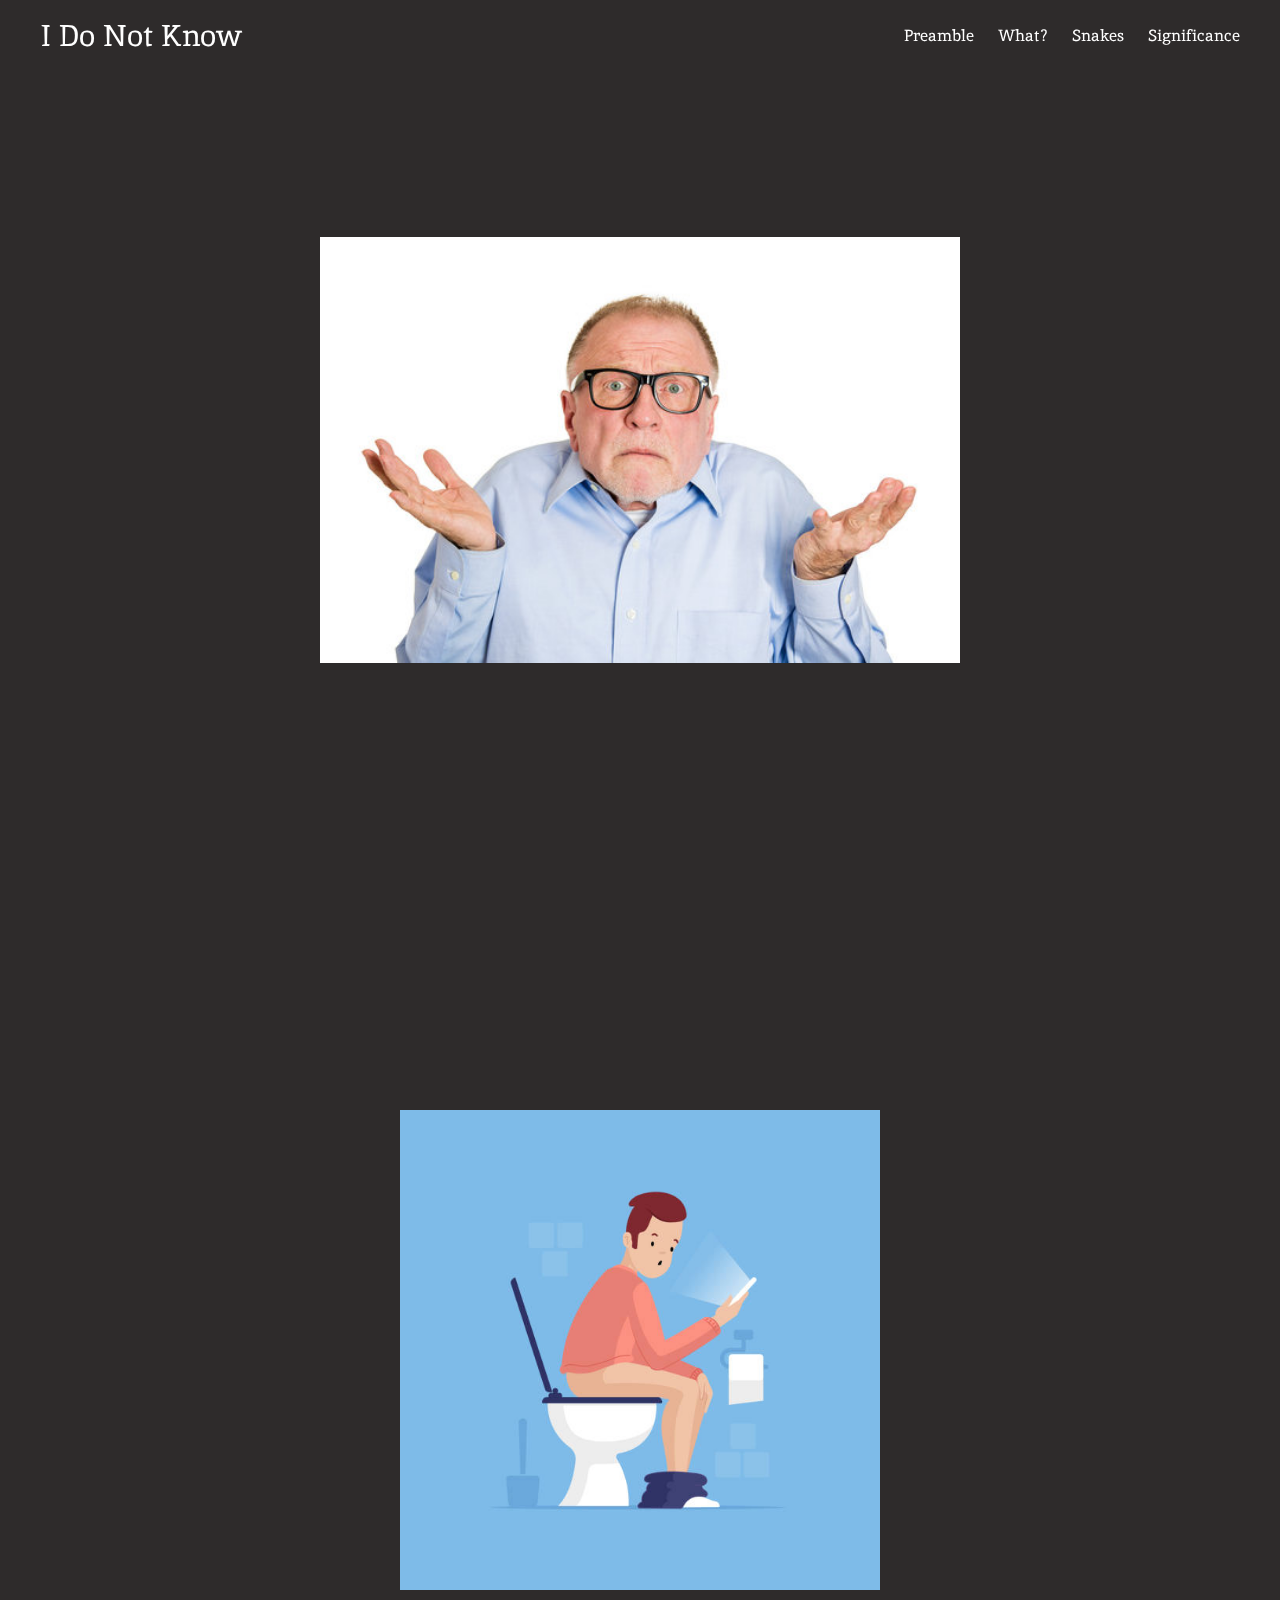
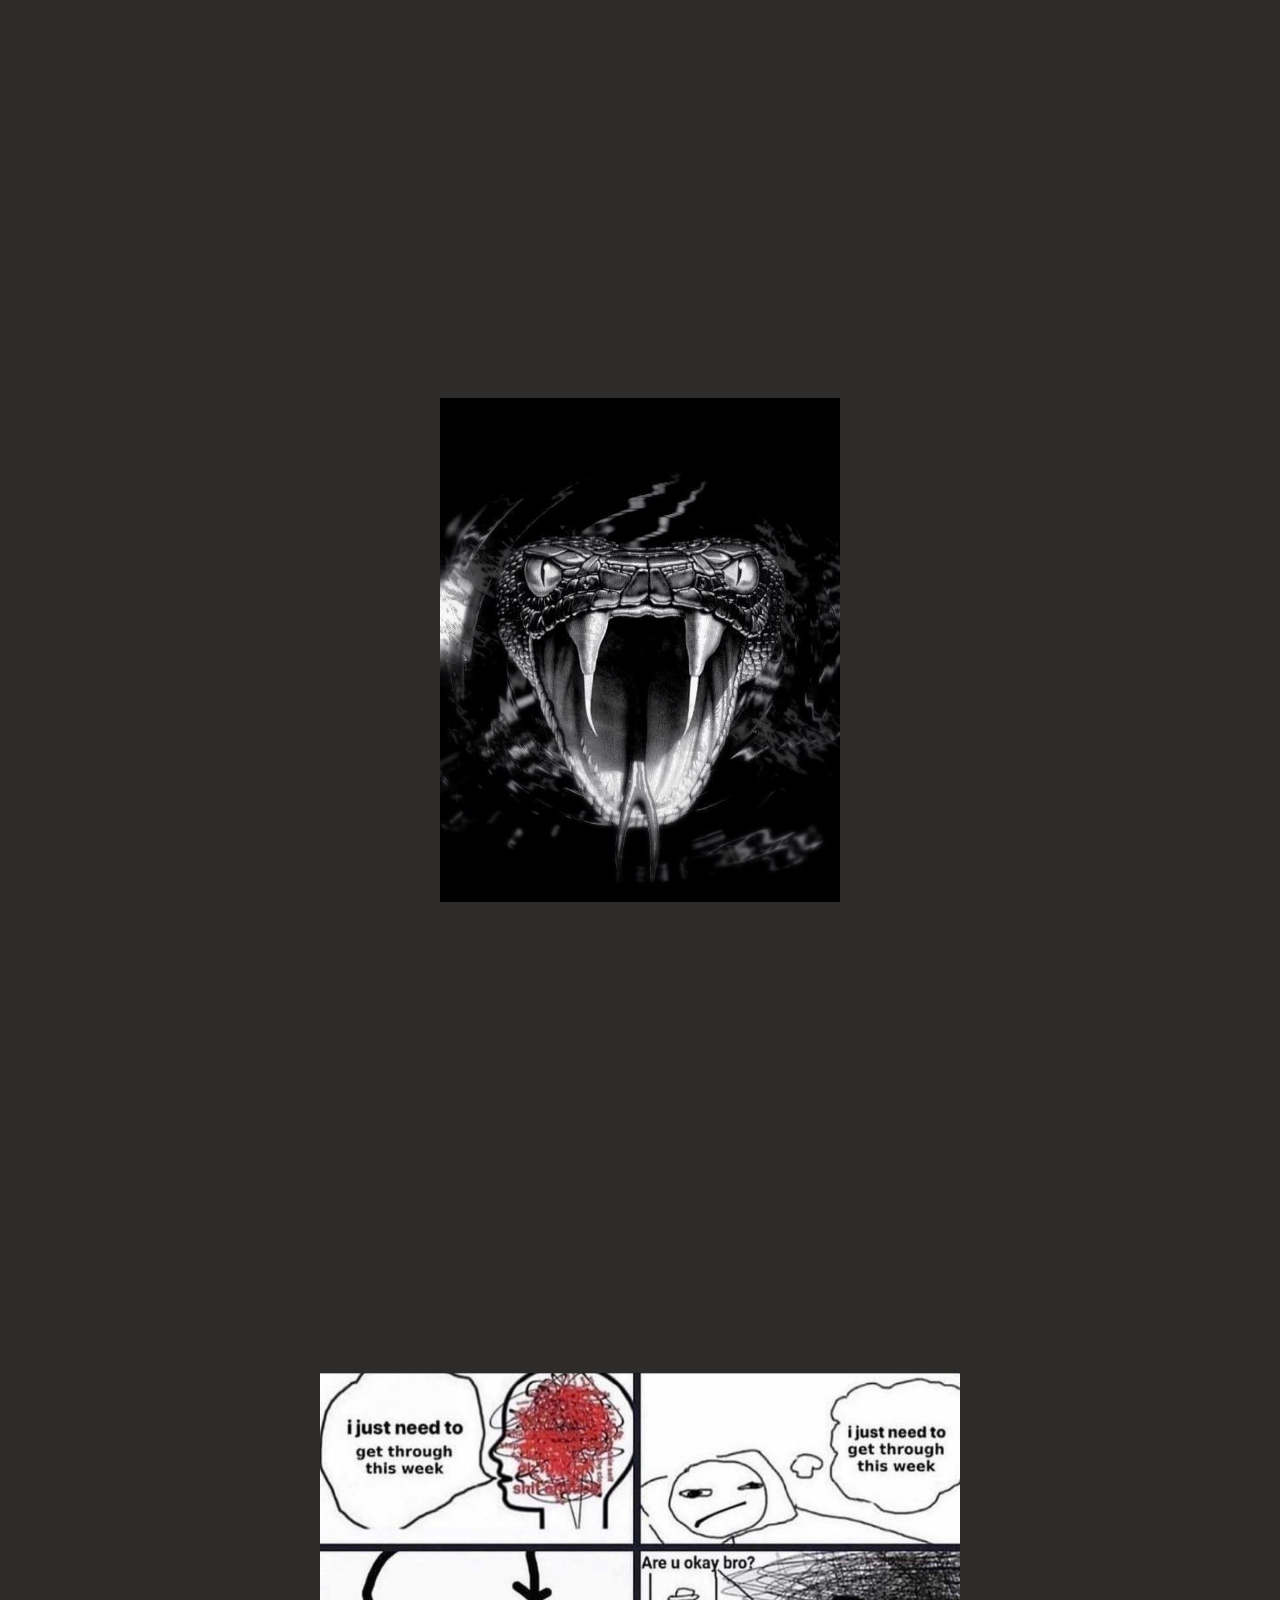
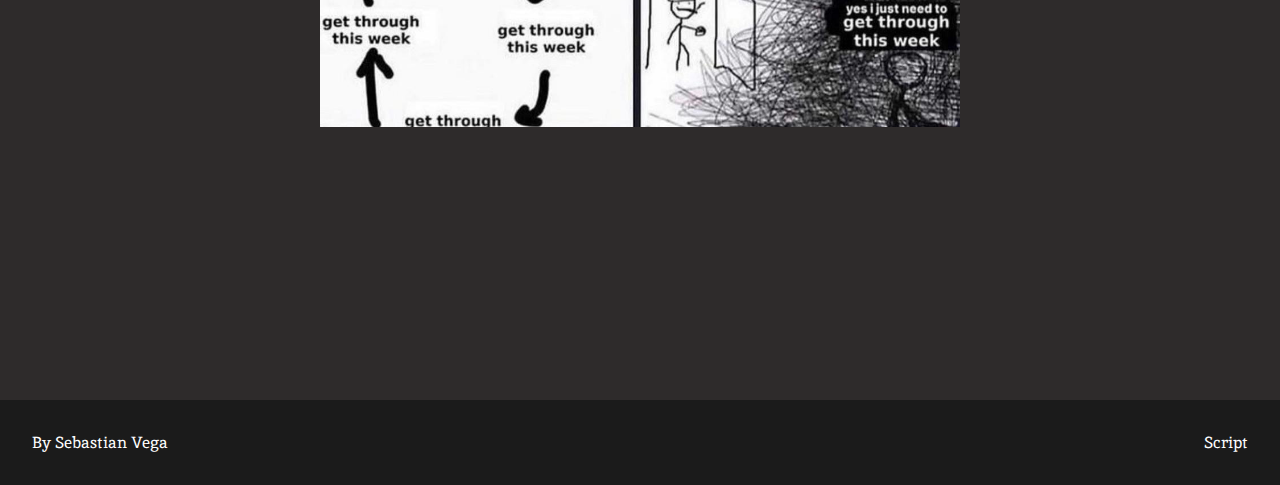
<file: index.html>
<!DOCTYPE html>
<html lang="en">
<head>
    <meta charset="UTF-8">
    <meta name="viewport" content="width=device-width, initial-scale=1.0">
    <link rel="stylesheet" href="./index.css">
    <title>Creative Showcase</title>
</head>
<body>
    <nav>
        <h1>I Do Not Know</h1>
        <ul id="items">
            <li class="item"><a href="#landing">Preamble</a></li>
            <li class="item"><a href="#what">What?</a></li>
            <li class="item"><a href="#snakes">Snakes</a></li>
            <li class="item"><a href="#significance">Significance</a></li>
        </ul>
        <div id="toggle">
            <div></div>
        </div>
    </nav>
    <section id="landing">
        <img src="./assets/confused.jpg" alt="confusion">  
    </section>
    <section id="what">
        <img src="./assets/toilet.jpg" alt="toilet">
    </section>
    <section id="snakes">
        <img src="./assets/snake.jpg" alt="snake">
    </section>
    <section id="significance">
        <img src="./assets/imfine.jpg" alt="im fine meme">
    </section>
    <footer>
        <p>By Sebastian Vega</p>
        <a href="./script.html">Script</a>
    </footer>
</body>
<script src="./main.js"></script>
</html>
</file>
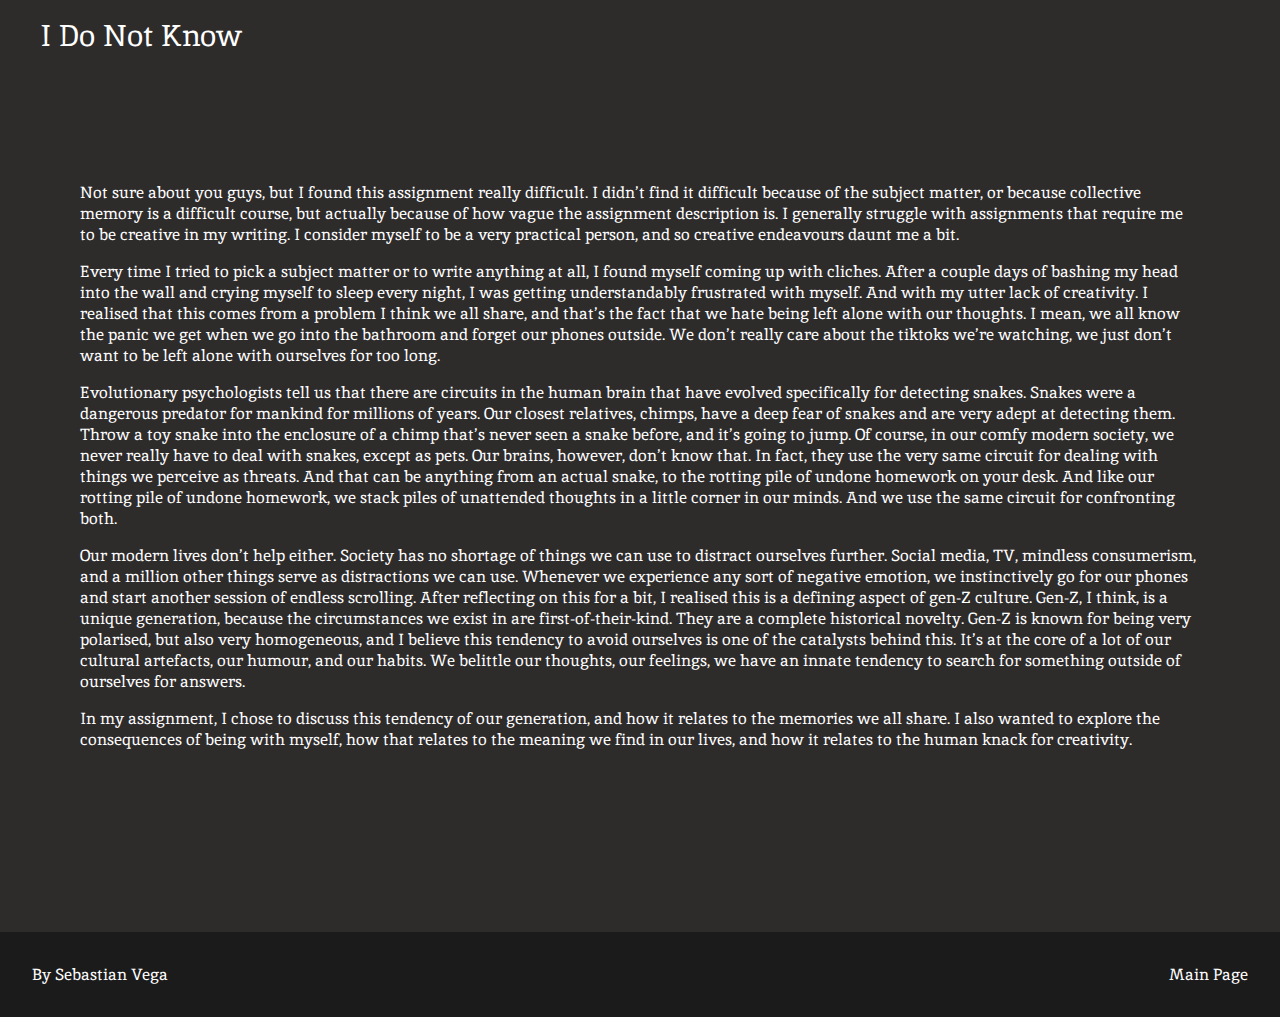
<file: script.html>
<!DOCTYPE html>
<html lang="en">
<head>
    <meta charset="UTF-8">
    <meta name="viewport" content="width=device-width, initial-scale=1.0">
    <link rel="stylesheet" href="./index.css">
    <link rel="stylesheet" href="./script.css">
    <title>Showcase Script</title>
</head>
<body>
    <nav>
        <h1>I Do Not Know</h1>
    </nav>
    <section id="script">
        <p>
            Not sure about you guys, but I found this assignment really difficult. I didn’t find it difficult because of the subject matter, or because collective memory is a difficult course, but actually because of how vague the assignment description is. I generally struggle with assignments that require me to be creative in my writing. I consider myself to be a very practical person, and so creative endeavours daunt me a bit.
        </p>
        <p>
            Every time I tried to pick a subject matter or to write anything at all, I found myself coming up with cliches. After a couple days of bashing my head into the wall and crying myself to sleep every night, I was getting understandably frustrated with myself. And with my utter lack of creativity. I realised that this comes from a problem I think we all share, and that’s the fact that we hate being left alone with our thoughts. I mean, we all know the panic we get when we go into the bathroom and forget our phones outside. We don’t really care about the tiktoks we’re watching, we just don’t want to be left alone with ourselves for too long.
        </p>
        <p>
            Evolutionary psychologists tell us that there are circuits in the human brain that have evolved specifically for detecting snakes. Snakes were a dangerous predator for mankind for millions of years. Our closest relatives, chimps, have a deep fear of snakes and are very adept at detecting them. Throw a toy snake into the enclosure of a chimp that’s never seen a snake before, and it’s going to jump. Of course, in our comfy modern society, we never really have to deal with snakes, except as pets. Our brains, however, don’t know that. In fact, they use the very same circuit for dealing with things we perceive as threats. And that can be anything from an actual snake, to the rotting pile of undone homework on your desk. And like our rotting pile of undone homework, we stack piles of unattended thoughts in a little corner in our minds. And we use the same circuit for confronting both.
        </p>
        <p>
            Our modern lives don’t help either. Society has no shortage of things we can use to distract ourselves further. Social media, TV, mindless consumerism, and a million other things serve as distractions we can use. Whenever we experience any sort of negative emotion, we instinctively go for our phones and start another session of endless scrolling. After reflecting on this for a bit, I realised this is a defining aspect of gen-Z culture. Gen-Z, I think, is a unique generation, because the circumstances we exist in are first-of-their-kind. They are a complete historical novelty. Gen-Z is known for being very polarised, but also very homogeneous, and I believe this tendency to avoid ourselves is one of the catalysts behind this. It’s at the core of a lot of our cultural artefacts, our humour, and our habits. We belittle our thoughts, our feelings, we have an innate tendency to search for something outside of ourselves for answers.
        </p>
        <p>
            In my assignment, I chose to discuss this tendency of our generation, and how it relates to the memories we all share. I also wanted to explore the consequences of being with myself, how that relates to the meaning we find in our lives, and how it relates to the human knack for creativity.
        </p>
    </section>
    <footer>
        <p>By Sebastian Vega</p>
        <a href="./index.html">Main Page</a>
    </footer>
</body>
</html>
</file>
<file: index.css>
@import url('https://fonts.googleapis.com/css2?family=Inika:wght@400;700&display=swap');

html, body {
    width: 100%;
    height: 100%;
}

html {
    scroll-behavior: smooth;
}

:root {
    --bg: #2E2B2B;
    --fg: white;
}

body {
    background-color: var(--bg);
    color: var(--fg);
    margin: 0;
    font-family: 'Inika', serif;
}

p, h1 {
    margin: 0;
    font-weight: 400;
}

h1 {
    font-size: 30px;
}

/* Footer */

footer {
    box-sizing: border-box;
    width: 100%;
    display: flex;
    justify-content: space-between;
    padding: 2rem;
    background-color: #1b1b1b;
}

footer a {
    color: var(--fg);
    text-decoration: none;
    position: relative;
    transition: 0.1s ease-in-out;
}

footer a:hover {
    top: -1px;
    color: rgba(255, 255, 255, 0.5);
}

/* Navbar */
nav {
    box-sizing: border-box;
    display: flex;
    justify-content: space-between;
    align-items: center;

    padding: 1rem 40px;
    position: fixed;
    width: 100%;
}

#items {
    margin: 0;
    display: flex;
    gap: 1.5rem;
    list-style: none;
}

.item {
    overflow-x: hidden;
    padding: 5px 0;
}
.item a{
    color: var(--fg);
    text-decoration: none;
    box-shadow: -100px 2px 0 black;
    transition: box-shadow 0.5s;
}

.item a:hover {
    box-shadow: 0 2px 0 var(--fg);
}

/* Sections */

section {
    height: 100%;
    display: flex;
    align-items: center;
    justify-content: center;
}


#landing img {
    width: 50%;
    max-width: 55rem;
    min-width: 20rem;
}

#what img {
    width: 50%;
    max-width: 30rem;
    min-width: 20rem;
}

#snakes img {
    width: 50%;
    max-width: 25rem;
    min-width: 20rem;
}

#significance img {
    width: 50%;
    max-width: 50rem;
    min-width: 22rem;
}

/* Scrollbar */
::-webkit-scrollbar {
    width: 10px;
}

::-webkit-scrollbar-track {
    background-color: var(--bg);
}

::-webkit-scrollbar-thumb {
    background-color: rgba(255, 255, 255, 0.041);
    border-radius: 10px;
}

/* toggle */

#toggle {
    height: 25px;
    width: 2rem;
    position: fixed;
    right: 40px;
    top: 1.5rem;
    display: none;
    flex-flow: column nowrap;
    justify-content: center;
    z-index: 999;
}

#toggle:hover > div::before {
    width: 2.5rem;
}

#toggle:hover > div::after {
    width: 1.5rem;
}

#toggle div {
    position: relative;
}

#toggle div,
#toggle div::before,
#toggle div::after {
    width: 2rem;
    height: 5px;
    background-color: var(--fg);
    transition: background-color 0.2s ease-in-out;
}

#toggle div::before,
#toggle div::after {
    content: '';
    position: absolute;
    transition: 0.2s ease-in-out;
    right: 0rem;
}

#toggle div::before {
    top: -10px;
}

#toggle div::after {
    top: 10px;
}



@media (width < 670px){
    nav {
        padding-top: 1.4rem;
    }

    #items {
        height: 100%;
        width: 8rem;
        flex-flow: column nowrap;
        position: fixed;
        right: -10rem;
        top: 0;
        opacity: 0;
        transition: 0.2s ease-in-out;
        justify-content: end;
        align-items: center;
        padding: 2rem 0;
        box-sizing: border-box;
        background-color: var(--fg);
    }

    .item a {
        color: var(--bg);
        box-shadow: -100px 2px 0 var(--bg);
    }

    .item a:hover {
        box-shadow: 0 2px 0 var(--bg);
    }

    #toggle {
        display: flex;
    }

    .active {
        right: 0 !important;
        opacity: 1 !important;
    }

    .activeToggle div,
    .activeToggle div::before,
    .activeToggle div::after {
        background-color: var(--bg) !important;
    }
}
</file>
<file: script.css>
nav {
    background-color: var(--bg);
}

#script{
    flex-flow: column;
    gap: 1rem;
    padding: 1rem 5rem;
}
</file>
